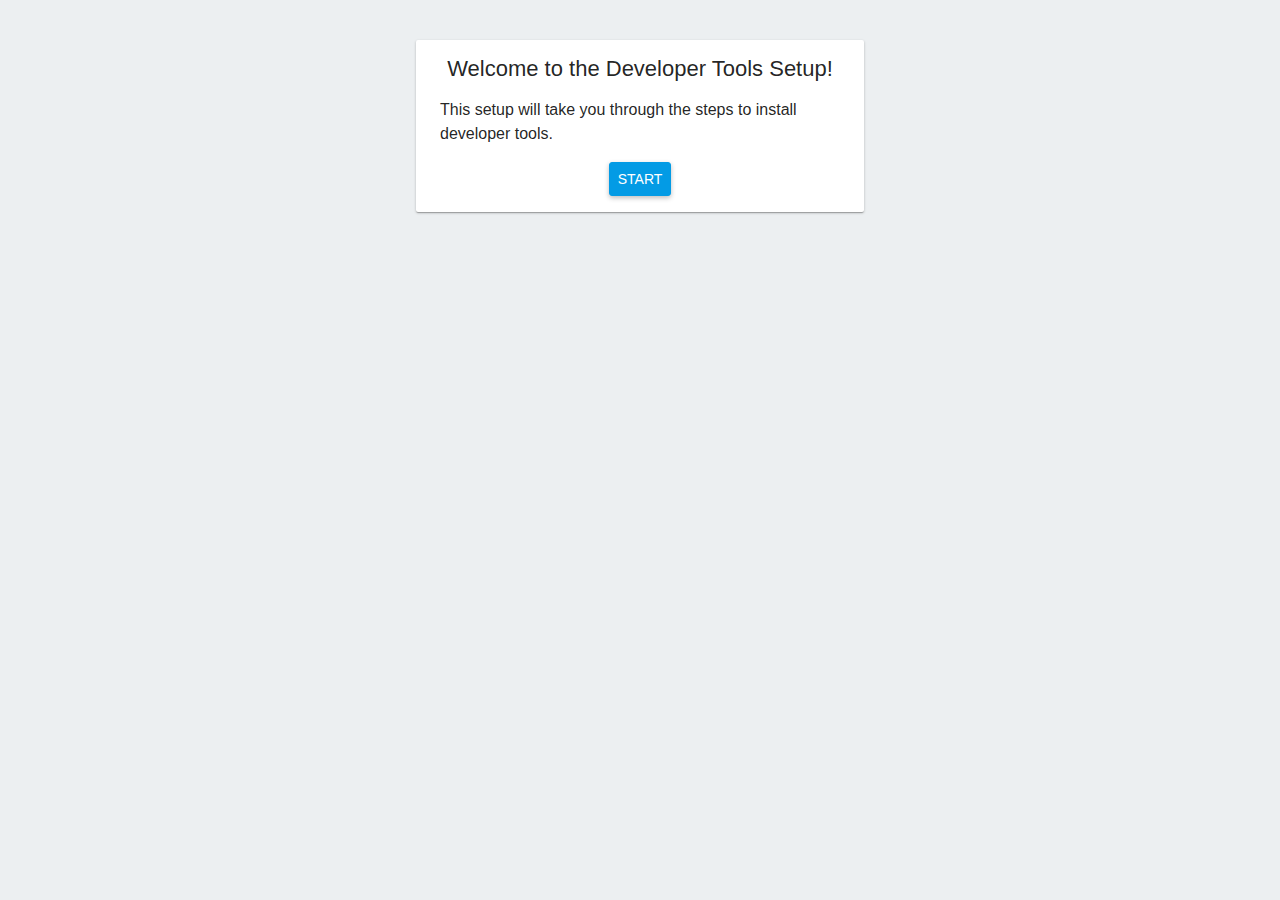
<file: index.html>
<!DOCTYPE html>
<html lang="en">
<head>
	<meta charset="UTF-8">
	<title>Setup Developer Tools</title>
	<link rel="stylesheet" href="css/init_styles.css"/>
</head>
<body>
    <div id="message">
        <h1 id="title">Initializing...</h1>
        <noscript>
            <p>To continue, please enable JavaScript.</p>
        </noscript>
        <p id="description">Loading...</p>
        <ul>
            <li id="startItem"><a id="start">Please Wait...</a></li>
            <li id="linkerItem" class="noclick"><a id="linker">Developer Tools</a></li>
        </ul>
    </div>
    <script src="scripts/jquery-3.1.1.js"></script>
    <script src="scripts/install.js"></script>
</body>
</html>
</file>
<file: css/init_styles.css>
body {
	font-family: Roboto, Arial, sans-serif;
	background: #ECEFF1;
	color: rgba(0,0,0,0.87);
}

a {
	color: rgb(3,155,229);
}

#message {
	max-width: 400px;
	margin: 40px auto;
	box-shadow: 0 1px 3px 0 rgba(0,0,0,0.2),0 1px 1px 0 rgba(0,0,0,0.14),0 2px 1px -1px rgba(0,0,0,0.12);
	border-radius: 2px;
	background: white;
	padding: 16px 24px;
	user-select: none;
	cursor: default;
}

#message h1 {
	font-size: 22px;
	font-weight: 500;
	text-align: center;
	margin: 0 0 16px;
}

#message p {
	font-weight: 300;
	line-height: 150%;
}

#message ul {
	list-style: none;
	margin: 16px 0 0;
	padding: 0;
	text-align: center;
	position: relative;
}

#message li a {
	display: inline-block;
	padding: 8px;
	font-size: 14px;
}

#startItem {
	z-index: 1;
}

#linkerItem {
	opacity: 0;
	top: 0;
	position: absolute;
	width: 100%;
	z-index: 0;
}

#linker {
	cursor: pointer;
}

#start {
	text-transform: uppercase;
	text-decoration: none;
	font-weight: 500;
	background: rgb(3,155,229);
	color: white;
	border: 1px solid rgb(3,155,229);
	border-radius: 3px;
	box-shadow: 0 2px 5px 0 rgba(0,0,0,.26);
	cursor: pointer;
}

#start.disabled {
	background: #9E9E9E;
	border: 1px solid #9E9E9E;
	pointer-events: none;
	cursor: default;
}

#start.noclick {
	z-index: -1;
	pointer-events: none;
	cursor: pointer;
}

#linkerItem.noclick {
	z-index: -1;
	pointer-events: none;
}
</file>
